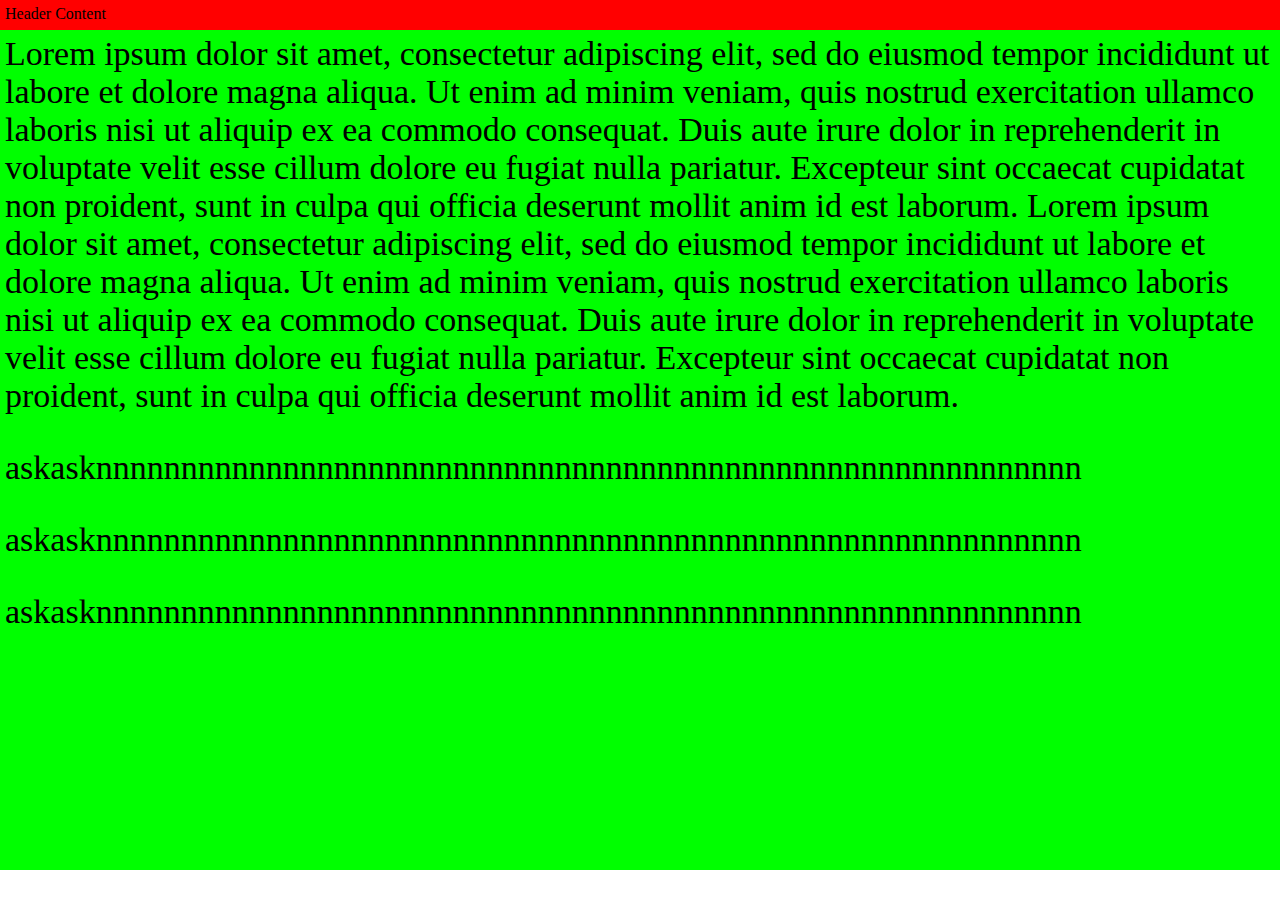
<file: Screens/templates/temp.html>
<!DOCTYPE html>
<html>
<head>
<meta name="viewport" content="width=device-width, initial-scale=1">
<style>
/* Required */
body {
   margin: 0;
   height: 100%;
}

#wrapper {
   height: 100vh;
   display: grid;
   grid-template-rows: 30px 1fr 30px;
}

#content {
   overflow-y: scroll;
}

/* Optional */
#wrapper > * {
   padding: 5px;
}

#header {
   background-color: #ff0000ff;
}

#content {
   background-color: #00ff00ff;
}

</style>
</head>
<body>


   <div id="wrapper">
      <div id="header">Header Content</div>
      <div id="content" style="font-size: 34px;">
         Lorem ipsum dolor sit amet, consectetur adipiscing elit, sed do eiusmod tempor incididunt ut labore et dolore magna aliqua. Ut enim ad minim veniam, quis nostrud exercitation ullamco laboris nisi ut aliquip ex ea commodo consequat. Duis aute irure dolor in reprehenderit in voluptate velit esse cillum dolore eu fugiat nulla pariatur. Excepteur sint occaecat cupidatat non proident, sunt in culpa qui officia deserunt mollit anim id est laborum. Lorem ipsum dolor sit amet, consectetur adipiscing elit, sed do eiusmod tempor incididunt ut labore et dolore magna aliqua. Ut enim ad minim veniam, quis nostrud exercitation ullamco laboris nisi ut aliquip ex ea commodo consequat. Duis aute irure dolor in reprehenderit in voluptate velit esse cillum dolore eu fugiat nulla pariatur. Excepteur sint occaecat cupidatat non proident, sunt in culpa qui officia deserunt mollit anim id est laborum.
        <p>askasknnnnnnnnnnnnnnnnnnnnnnnnnnnnnnnnnnnnnnnnnnnnnnnnnnnnnnnnnn</p>
     <p>askasknnnnnnnnnnnnnnnnnnnnnnnnnnnnnnnnnnnnnnnnnnnnnnnnnnnnnnnnnn</p>
     <p>askasknnnnnnnnnnnnnnnnnnnnnnnnnnnnnnnnnnnnnnnnnnnnnnnnnnnnnnnnnn</p>
      </div>
   </div>

</body>
</html>
</file>
